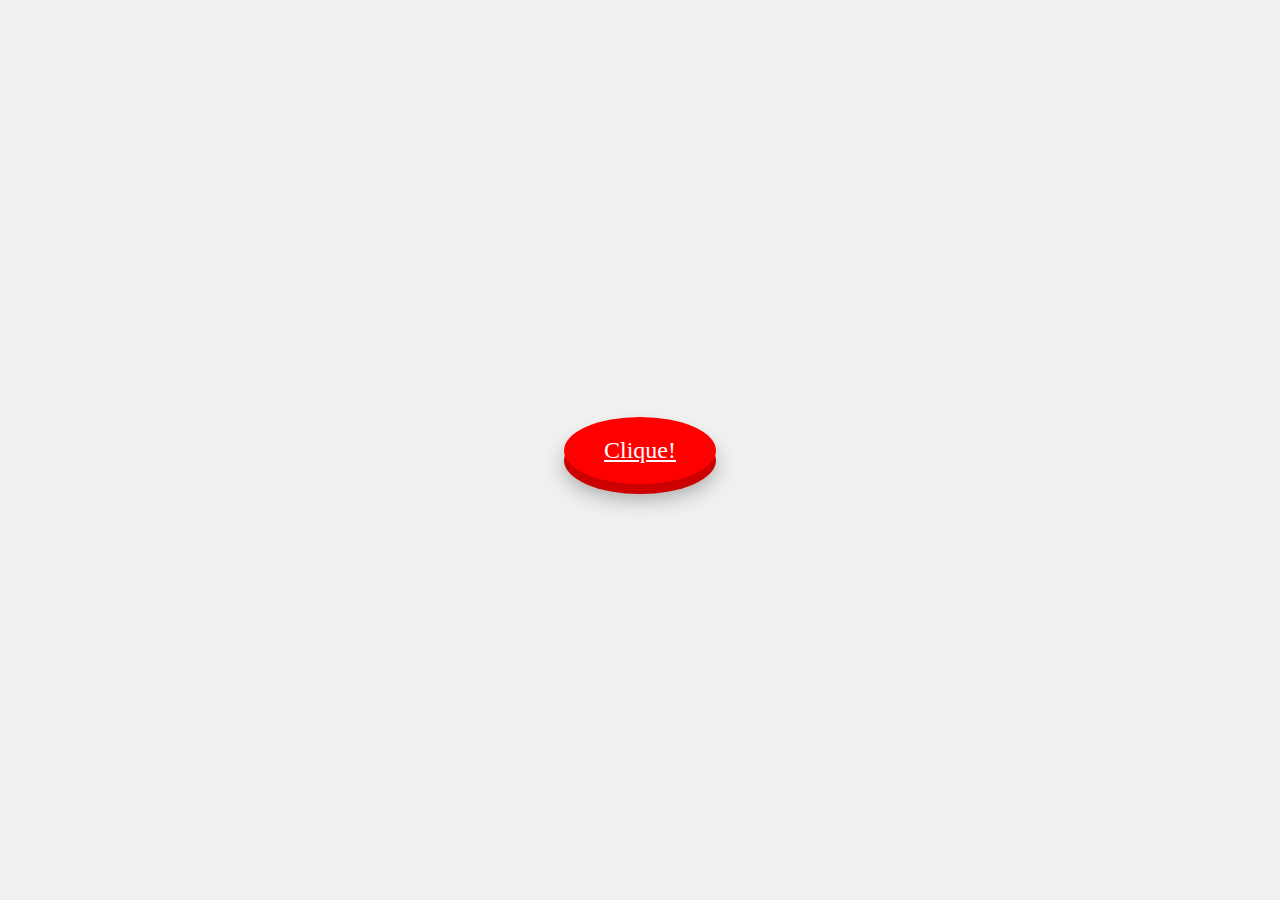
<file: index.html>
<!DOCTYPE html>
<html lang="pt-BR">
<head>
    <meta charset="UTF-8">
    <meta name="viewport" content="width=device-width, initial-scale=1.0">
    <title>teste</title>
    <style>
        /* Centraliza o botão no meio da tela */
        body {
            display: flex;
            justify-content: center;
            align-items: center;
            height: 100vh;
            margin: 0;
            background-color: #f0f0f0; /* Cor de fundo clara para contraste */
        }

        /* Estilo do botão 3D */
        .botao-3d {
            font-size: 24px;
            padding: 20px 40px;
            color: white;
            background-color: #FF0000; /* Cor de fundo do botão */
            border: none;
            border-radius: 50%; /* Torna o botão redondo */
            box-shadow: 0px 10px 0px #cc0000, 0px 15px 20px rgba(0, 0, 0, 0.3); /* Efeito de sombra para relevo */
            cursor: pointer;
            transition: all 0.2s ease;
            text-align: center;
        }

        /* Efeito ao pressionar o botão */
        .botao-3d:active {
            box-shadow: 0px 5px 0px #cc0000, 0px 10px 20px rgba(0, 0, 0, 0.3);
            transform: translateY(5px); /* Move o botão para baixo */
        }
    </style>
</head>
<body>

    <a href="pag2.html"button class="botao-3d">Clique!</button> 
   

</body>
</html>
</file>
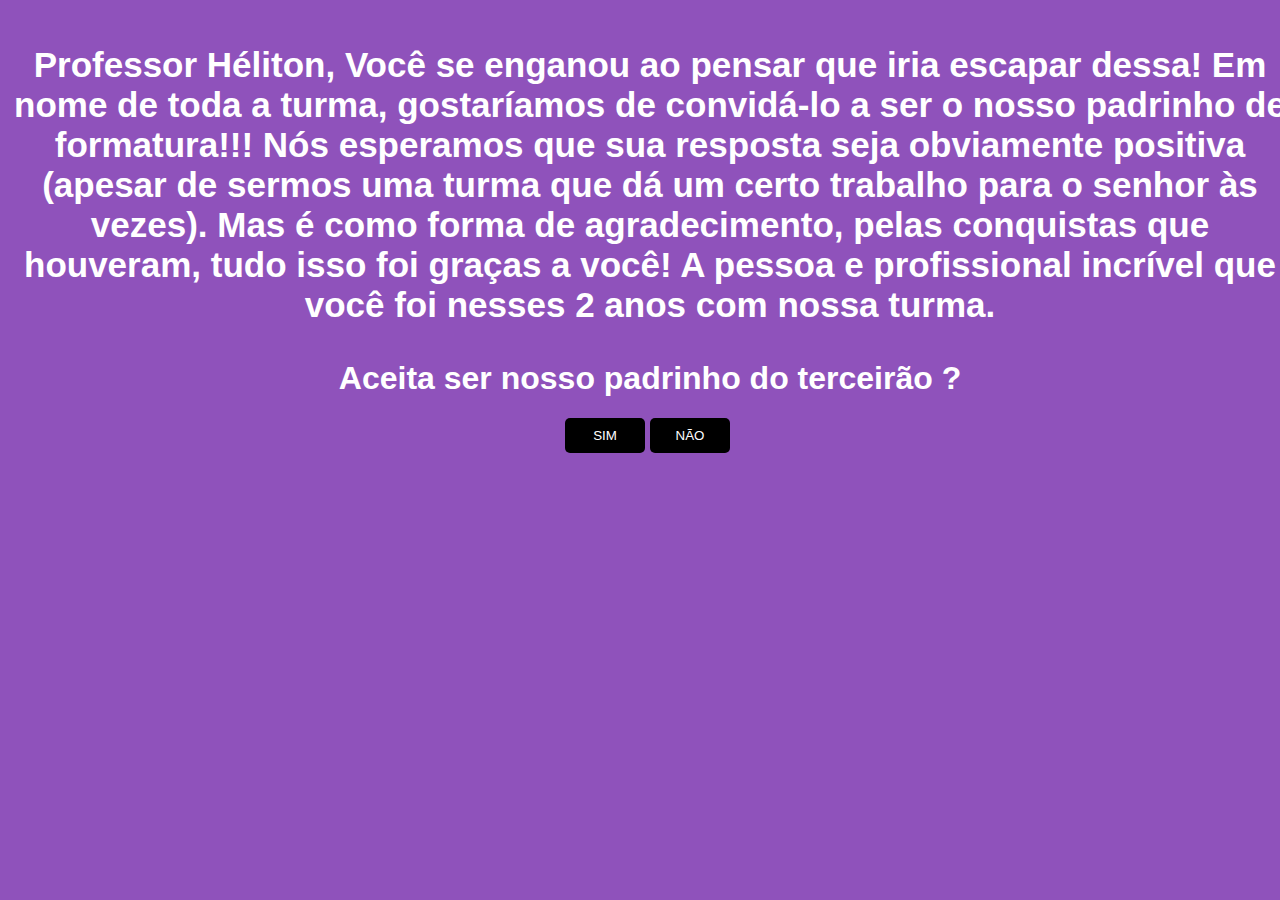
<file: pag2.html>
<!DOCTYPE html>
<!-- 
Tutorial: https://www.youtube.com/watch?v=zxxB9SFh9p4
-->
<html lang="en">

<head>
    <meta charset="UTF-8">
    <meta http-equiv="X-UA-Compatible" content="IE=edge">
    <meta name="viewport" content="width=device-width, initial-scale=1.0">
    <title>Padrinho </title>
</head>

<body>
    <center><p style="font-size: 25px;"><strong><font color=white></font></strong></p></center>

    <div id="conteudo">
        <font color=white>

        <center><p style="font-size: 35px;"><strong>Professor Héliton, 
            Você se enganou ao pensar que iria escapar dessa! Em nome de toda a turma, gostaríamos de convidá-lo a ser o nosso padrinho de formatura!!! Nós esperamos que sua resposta seja obviamente positiva (apesar de sermos uma turma que dá um certo trabalho para o senhor às vezes). Mas é como forma de agradecimento, pelas conquistas que houveram, tudo isso foi graças a você! A pessoa e profissional incrível que você foi nesses 2 anos com  nossa turma.
            </strong></p></center>
        <h1>Aceita ser nosso padrinho do terceirão ?</h1>
        <div style="margin: auto;width: 170px;">
            <button style="position: fixed;display: block;" class="btn" onclick="sim()">SIM</button>
            <button class="btn" onclick="desvia(this)" onmouseover="desvia(this)" style="position: absolute;">NÃO</button>
        </div>
    </div>
</body>

<style>
    #conteudo {
        background: #8f52bb;
        width: 100%;
        height: 100%;
        position: fixed;
        top: 0;
        left: 0;
        padding: 10px;
        text-align: center;
        font-family: sans-serif;
    }

    .btn {
        background: black;
        color: white;
        border: none;
        padding: 10px;
        width: 80px;
        border-radius: 5px;
    }
</style>



<script>
    function sim() {
        alert("Enfim nosso padrinho! :)");
        // redireciona para um URL após clicar no SIM
        location.href = "https://music.youtube.com/watch?v=izGwDsrQ1eQ";
    }

    function desvia(btn) {
        // btn declarado na função
        btn.style.position = 'absolute';
        btn.style.bottom = geraPosicao(10, 90);
        btn.style.left = geraPosicao(10, 90);
        console.log('opa, desviei...');
    }

    function geraPosicao(min, max) {
        return (Math.random() * (max - min) + min) + "%";
    }

</script>

</html>
</file>
